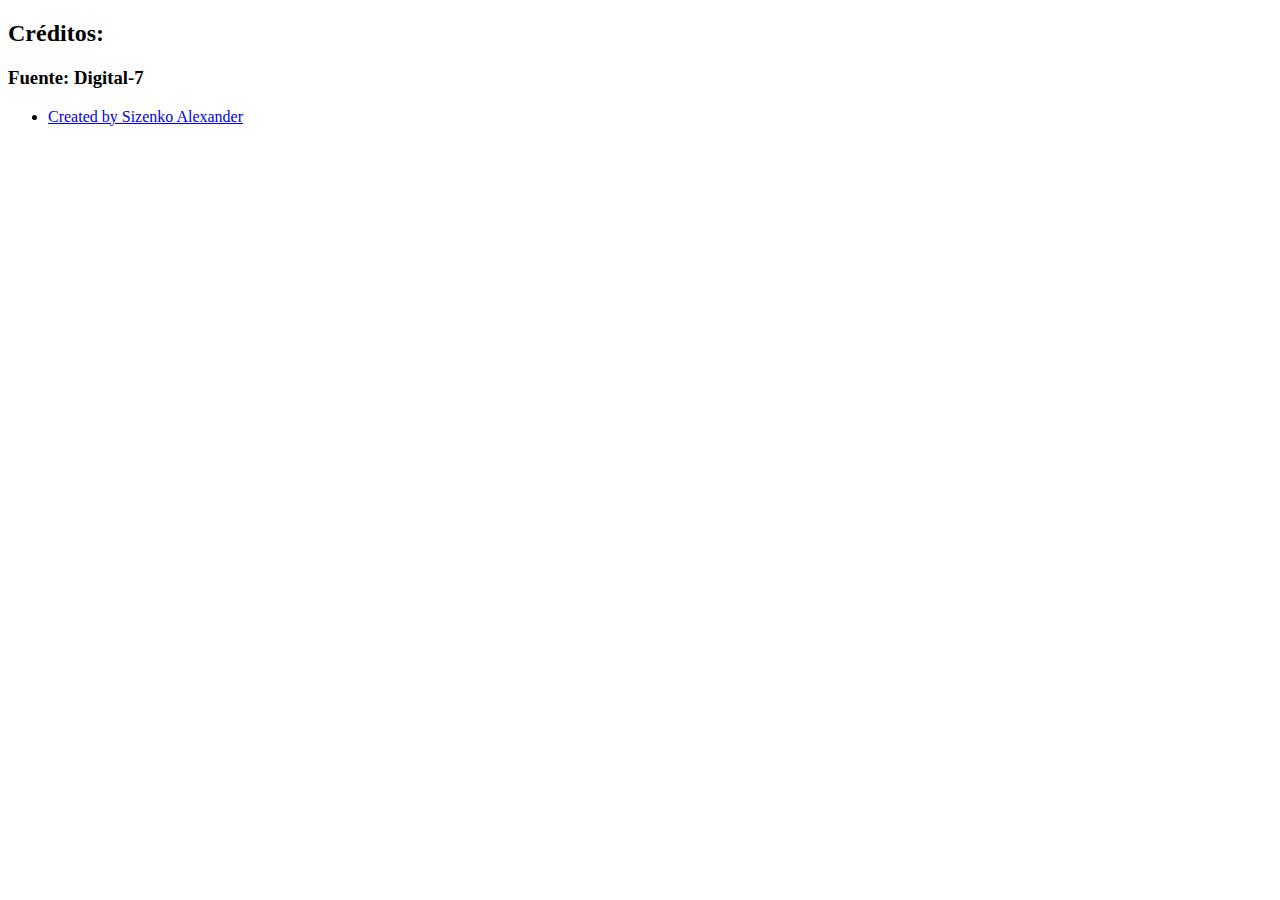
<file: credits.html>
<!DOCTYPE html>
<html lang="en">
<head>
    <meta charset="UTF-8">
    <meta http-equiv="X-UA-Compatible" content="IE=edge">
    <meta name="viewport" content="width=device-width, initial-scale=1.0">
    <title>Document</title>
</head>
<body>
    <div>
        <h2>Créditos:</h2>
        <h3>Fuente: Digital-7</h3>
        <ul>
          <li><a href="http://www.styleseven.com" target="_blank">Created by Sizenko Alexander</a></li>
        </ul>
      </div>
</body>
</html>
</file>
